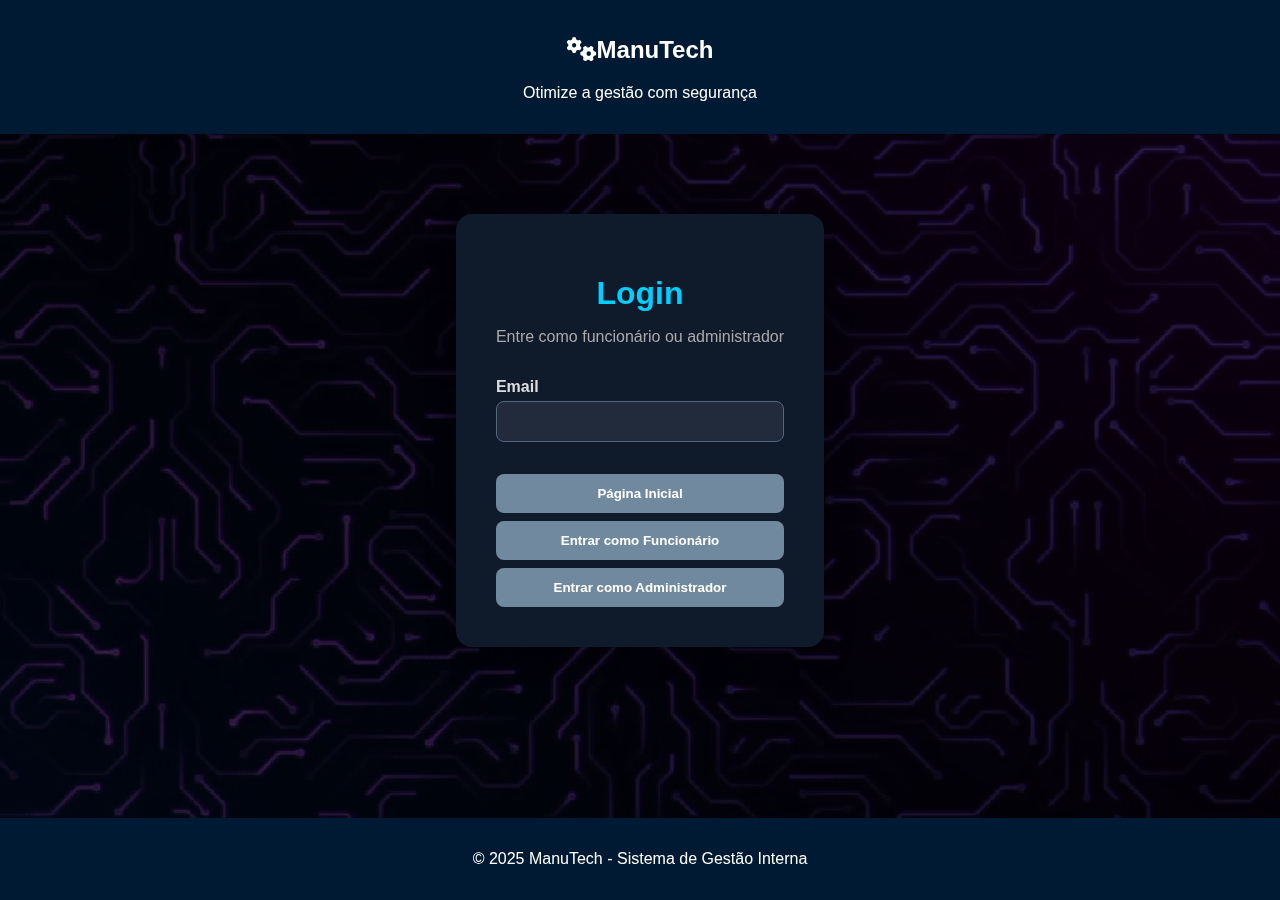
<file: login.html>
<!DOCTYPE html>
<html lang="pt-BR">

<head>
  <meta charset="UTF-8" />
  <meta name="viewport" content="width=device-width, initial-scale=1" />
  <title>Login — ManuTech</title>
  <link rel="stylesheet" href="login.css">
  <link rel="stylesheet" href="https://cdnjs.cloudflare.com/ajax/libs/font-awesome/6.4.0/css/all.min.css">
</head>

<body>

  <video autoplay muted loop id="video-fundo-login">
    <source src="NAT.mp4" type="video/mp4" />
    Seu navegador não suporta vídeo.
  </video>

  <header>
    <h2><i class="fas fa-cogs me-2"></i>ManuTech</h2>
    <p>Otimize a gestão com segurança</p>
  </header>

  <main role="main" aria-label="Área de autenticação da ManuTech">
    <h1>Login</h1>
    <p class="subtitle">Entre como funcionário ou administrador</p>

    <form id="login-panel" novalidate>
      <label for="login-email">Email</label>
      <input type="email" id="login-email" name="email" required autocomplete="username" />

      <div class="login-buttons">
        <button type="button" class="btn-home" onclick="voltarParaInicio()">Página Inicial</button>
        <button type="button" class="btn-user" onclick="entrarComoUsuario()">Entrar como Funcionário</button>
        <button type="button" class="btn-admin" onclick="entrarComoAdmin()">Entrar como Administrador</button>
      </div>
    </form>
  </main>

  <footer>
    <p>&copy; 2025 ManuTech - Sistema de Gestão Interna</p>
  </footer>

  <script src="login.js"></script>
</body>

</html>
</file>
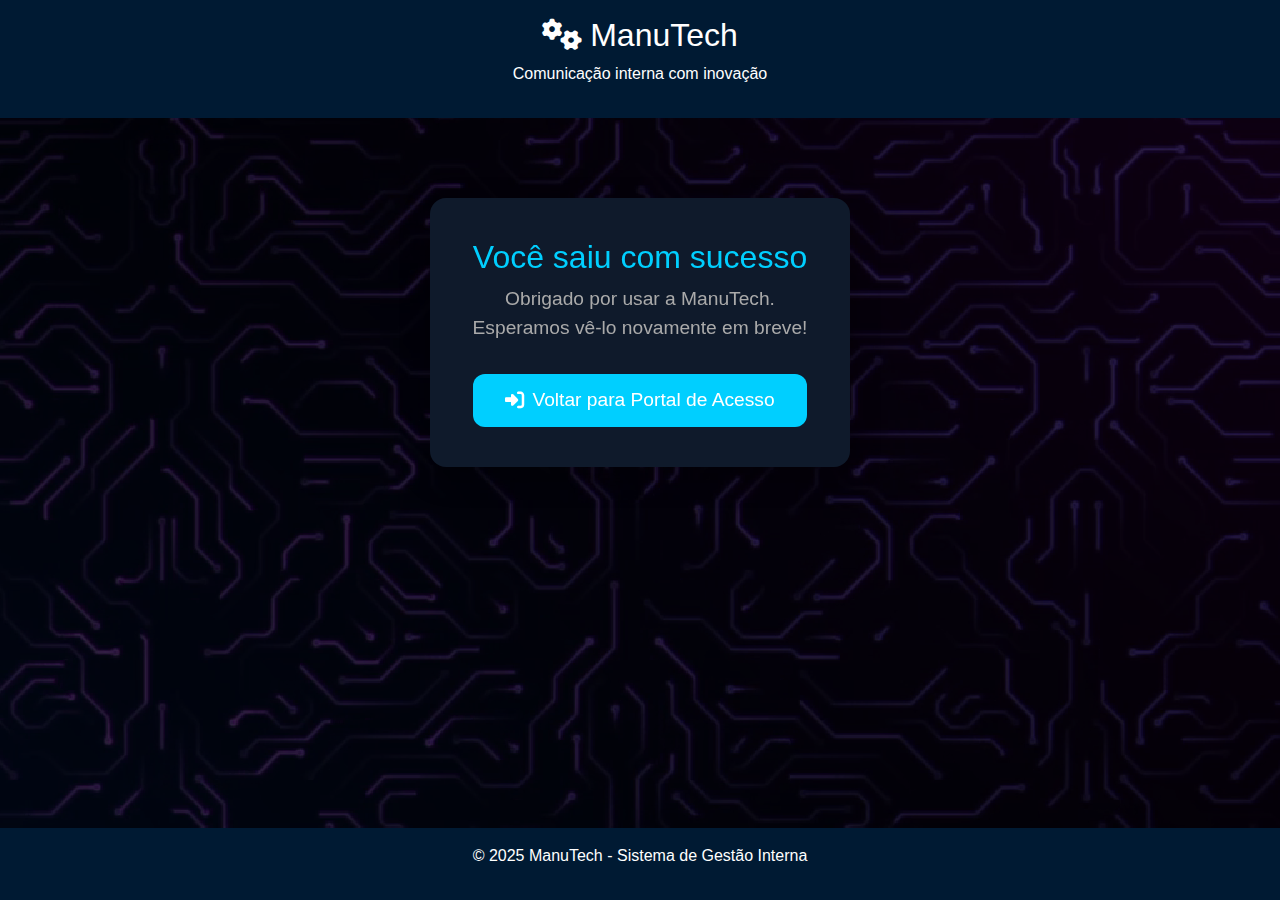
<file: logout.html>
<!DOCTYPE html>
<html lang="pt-BR">
<head>
  <meta charset="UTF-8" />
  <meta name="viewport" content="width=device-width, initial-scale=1" />
  <title>Sair — ManuTech</title>

  <!-- Fontes e estilos -->
  <link rel="stylesheet" href="https://cdnjs.cloudflare.com/ajax/libs/font-awesome/6.4.0/css/all.min.css">
  <link rel="stylesheet" href="https://cdn.jsdelivr.net/npm/bootstrap@5.3.0/dist/css/bootstrap.min.css">
  <link rel="stylesheet" href="logout.css">
</head>
<body>

  <video autoplay muted loop id="video-fundo-login" playsinline>
    <source src="NAT.mp4" type="video/mp4" />
    Seu navegador não suporta vídeo.
  </video>

  <header>
    <h2><i class="fas fa-cogs me-2"></i>ManuTech</h2>
    <p>Comunicação interna com inovação</p>
  </header>

  <main role="main" aria-label="Mensagem de logout ManuTech">
    <h1>Você saiu com sucesso</h1>
    <p>Obrigado por usar a ManuTech. Esperamos vê-lo novamente em breve!</p>
    <a href="login.html" class="btn" aria-label="Voltar para tela de login">
      <i class="fas fa-sign-in-alt"></i> Voltar para Portal de Acesso
    </a>
  </main>

  <footer>
    <p>&copy; 2025 ManuTech - Sistema de Gestão Interna</p>
  </footer>

</body>

</html>
</file>
<file: login.css>
:root {
  --primary: #00cfff;
  --dark-blue: #001a33;
  --light: #f4f9ff;
}

* {
  box-sizing: border-box;
}

html, body {
  height: 100%;
  margin: 0;
  font-family: 'Poppins', sans-serif;
  display: flex;
  flex-direction: column;
  position: relative;
  z-index: 1;
  background-color: #000; /* fundo escuro por padrão */
}

body::before {
  display: none; /* Remove a máscara branca */
}

#video-fundo-login {
  position: fixed;
  top: 0;
  left: 0;
  width: 100%;
  height: 100%;
  object-fit: cover;
  z-index: -3;
  opacity: 0.3;
}

header {
  background-color: var(--dark-blue);
  color: #fff;
  padding: 1rem;
  text-align: center;
}

main {
  max-width: 420px;
  margin: 5rem auto;
  background-color: #0F1A2B; /* COR FINAL AJUSTADA */
  padding: 2.5rem;
  border-radius: 1rem;
  box-shadow: 0 10px 30px rgba(0,0,0,0.3);
  text-align: center;
  color: white;
}


h1 {
  font-size: 2rem;
  color: var(--primary);
  margin-bottom: 0.5rem;
}

.subtitle {
  font-size: 1rem;
  color: #aaa;
  margin-bottom: 2rem;
}

label {
  font-weight: 600;
  margin-bottom: 0.3rem;
  display: block;
  text-align: left;
  color: #ddd;
}

input {
  padding: 0.75rem;
  border: 1px solid #52677D; /* borda com cor visível */
  border-radius: 0.5rem;
  width: 100%;
  margin-bottom: 1rem;
  background-color: rgba(255, 255, 255, 0.08); /* mais visível */
  color: white;
  outline: none;
  transition: border-color 0.3s;
}

input:focus {
  border-color: #ffffff;
  background-color: rgba(180, 171, 171, 0.1);
}


.login-buttons {
  display: flex;
  flex-direction: column;
  gap: 0.5rem;
  margin-top: 1rem;
}

.btn-user,
.btn-admin,
.btn-home {
  padding: 0.75rem;
  border-radius: 0.5rem;
  font-weight: bold;
  border: none;
  cursor: pointer;
  transition: background 0.3s ease;
}

.btn-user {
  background-color: #70899F;
  color: white;
}

.btn-admin {
  background-color: #70899F;
  color: white;
}

.btn-home {
  background-color: #70899F;
  color: white;
}

.btn-user:hover,
.btn-admin:hover,
.btn-home:hover {
  opacity: 0.9;
}


footer {
  background-color: var(--dark-blue);
  color: white;
  padding: 1rem;
  text-align: center;
  margin-top: auto;
}
</file>
<file: logout.css>
:root {
  --primary: #00cfff;
  --dark-blue: #001a33;
  --light: #f4f9ff;
}

* {
  box-sizing: border-box;
}

html, body {
  height: 100%;
  margin: 0;
  font-family: 'Poppins', sans-serif;
  display: flex;
  flex-direction: column;
  position: relative;
  z-index: 1;
  background-color: #000; /* fundo escuro padrão */
}

body::before {
  display: none; /* sem máscara branca */
}

#video-fundo-login {
  position: fixed;
  top: 0;
  left: 0;
  width: 100vw;
  height: 100vh;
  object-fit: cover;
  z-index: -3;
  opacity: 0.3;
  pointer-events: none;
}

header {
  background-color: var(--dark-blue);
  color: #fff;
  padding: 1rem;
  text-align: center;
  z-index: 1;
}

main {
  max-width: 420px;
  margin: 5rem auto;
  background-color: #0F1A2B; /* caixa escura */
  padding: 2.5rem;
  border-radius: 1rem;
  box-shadow: 0 10px 30px rgba(0,0,0,0.3);
  text-align: center;
  color: white;
  z-index: 1;
}

main h1 {
  font-size: 2rem;
  color: var(--primary);
  margin-bottom: 0.5rem;
}

main p {
  font-size: 1.2rem;
  color: #aaa;
  margin-bottom: 2rem;
}

.btn {
  font-size: 1.2rem;
  padding: 0.75rem 2rem;
  border-radius: 0.75rem;
  background-color: var(--primary);
  color: white;
  border: none;
  cursor: pointer;
  transition: background-color 0.3s ease;
  text-decoration: none;
  display: inline-flex;
  align-items: center;
  justify-content: center;
}

.btn i {
  margin-right: 0.5rem;
}

.btn:hover {
  background-color: #00a5d6;
}

footer {
  background-color: var(--dark-blue);
  color: white;
  padding: 1rem;
  text-align: center;
  margin-top: auto;
  z-index: 1;
}
</file>
